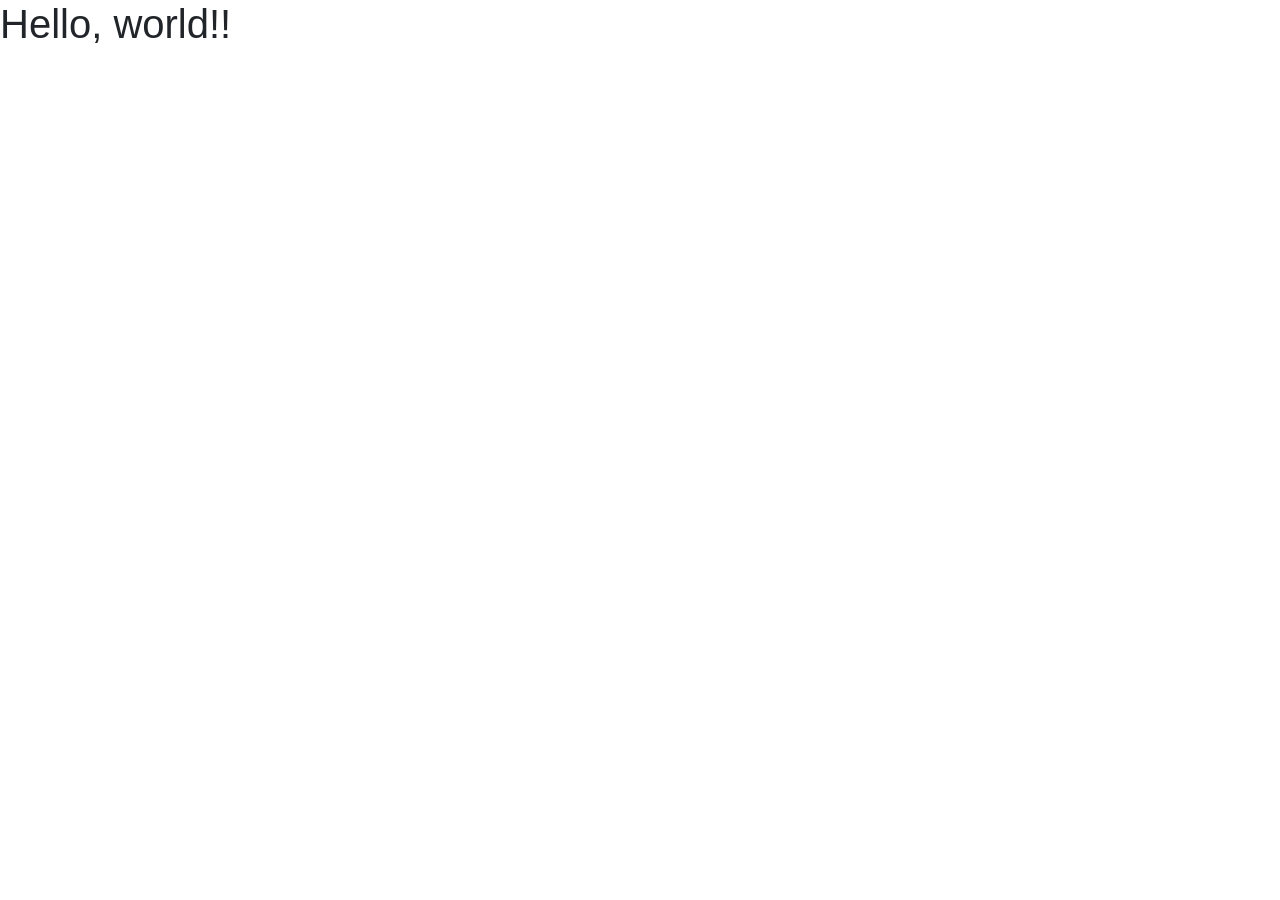
<file: WebContent/Index.html>
<!doctype html>
<html lang="en">
<head>
<!-- Required meta tags -->
<meta charset="utf-8">
<meta name="viewport"
	content="width=device-width, initial-scale=1, shrink-to-fit=no">

<!-- Bootstrap CSS -->
<link rel="stylesheet"
	href="https://stackpath.bootstrapcdn.com/bootstrap/4.3.1/css/bootstrap.min.css">
<link rel="stylesheet"
	href="C:/PQTM19/Projectes/prova.local/RWD/css/TBootstrap.css">
<title>Hello, world!</title>
</head>
<body>
	<h1>Hello, world!!</h1>

	<!-- Optional JavaScript -->
	<!-- jQuery first, then Popper.js, then Bootstrap JS -->
	<script src="https://code.jquery.com/jquery-3.3.1.slim.min.js"
		type="text/javascript"></script>
	<script
		src="https://cdnjs.cloudflare.com/ajax/libs/popper.js/1.14.7/umd/popper.min.js"
		type="text/javascript"></script>
	<script
		src="https://stackpath.bootstrapcdn.com/bootstrap/4.3.1/js/bootstrap.min.js"
		type="text/javascript"></script>
</body>
</html>
</file>
